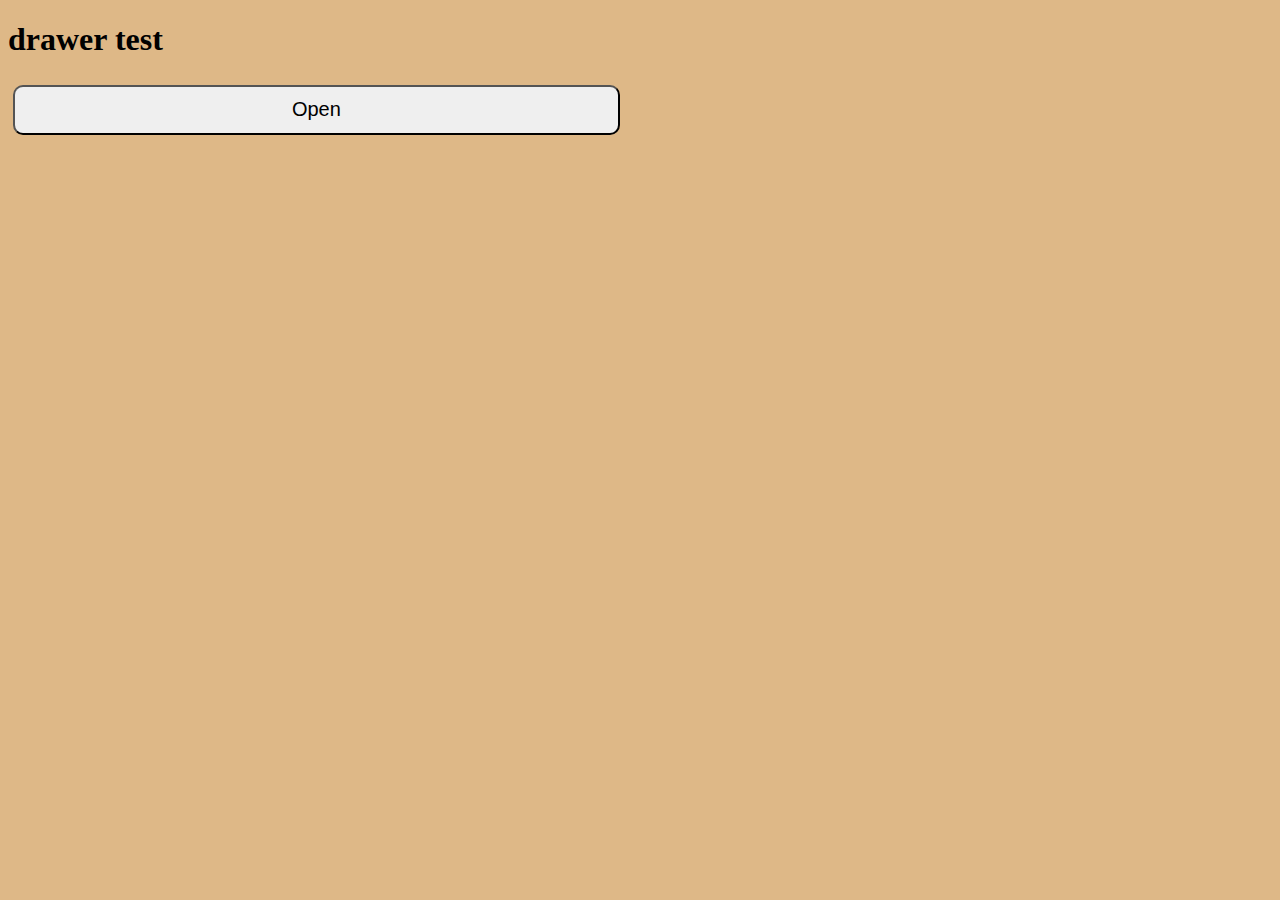
<file: src/main/webapp/drawer/index.html>
<!DOCTYPE html>
<html lang="en">
<head>
    <title>drawer test</title>
    <meta charset="utf-8">
    <meta name="viewport" content="width=device-width, initial-scale=1.0, minimum-scale=1.0, maximum-scale=1.0, user-scalable=0">
    <meta name="apple-mobile-web-app-capable" content="yes">
    <meta name="apple-mobile-web-app-status-bar-style" content="black">
    <meta name="format-detection" content="telephone=no">

    <link rel="stylesheet" href="../stylesheets/style.css">
    <style>
        body {
            background-color: burlywood;
        }
    </style>
    <script type="text/javascript" src="js/base.js"></script>
    <script type="text/javascript" src="http://g.alicdn.com/ilw/ding/0.7.3/scripts/dingtalk.js"></script>
    <script type="text/javascript" src="js/support.js"></script>
    <script type="text/javascript">

        dd.ready(function() {
        	dd.biz.navigation.setMenu({
        		backgroundColor : "#ADD8E6",
        		items : [
        			{
        				id:"1",//字符串
        			// "iconId":"file",//字符串，图标命名
        			  text:"帮助"
        			}
        			,
        			{
        				"id":"2",
        			"iconId":"photo",
        			  "text":"我们"
        			}
        			,
        			{
        				"id":"3",
        			"iconId":"file",
        			  "text":"你们"
        			}
        			,
        			{
        				"id":"4",
        			"iconId":"time",
        			  "text":"他们"
        			}
        		],
        		onSuccess: function(data) {
        			alert(JSON.stringify(data));

        		},
        		onFail: function(err) {
        			alert(JSON.stringify(err));
        		}
        	});


            dd.on('resume', function() {
                log.i('index resume');
            });

            dd.support.nav.init({
                id: 'home_page',
                onInvoke: function(data) {
                    alert('onInvoke: ' + JSON.stringify(data));
                },
                onError: function(err) {
                    alert('onError: ' + JSON.stringify(err));
                }
            });

            dd.support.drawer.init({
                id: 'drawer',
                url: 'drawer.html',
                width: '300px',
                alpha: 0.9,
                pushContent: true,
                onSuccess: function(data) {
                    log.i('init drawer: ' + JSON.stringify(data));
                    dd.support.drawer.enable();
                },
                onFail: function(err) {
                    log.e('open drawer err: ' + JSON.stringify(err));
                }
            });
        });

        function openDrawer() {
            dd.support.drawer.open({
                onSuccess: function() {
                    log.i('drawer open success');
                },
                onFail: function(err) {
                    log.e('drawer open err: ' + JSON.stringify(err));
                }
            });
        }

        function fn(data, callback) {
            alert('fn: ' + JSON.stringify(data));
        }

    </script>
</head>
<body>
    <h1>drawer test</h1>
    <div><button onclick="openDrawer()">Open</button></div>

    <div class="clear-float"/>
    <div id="log"></div>
</body>
</html>
</file>
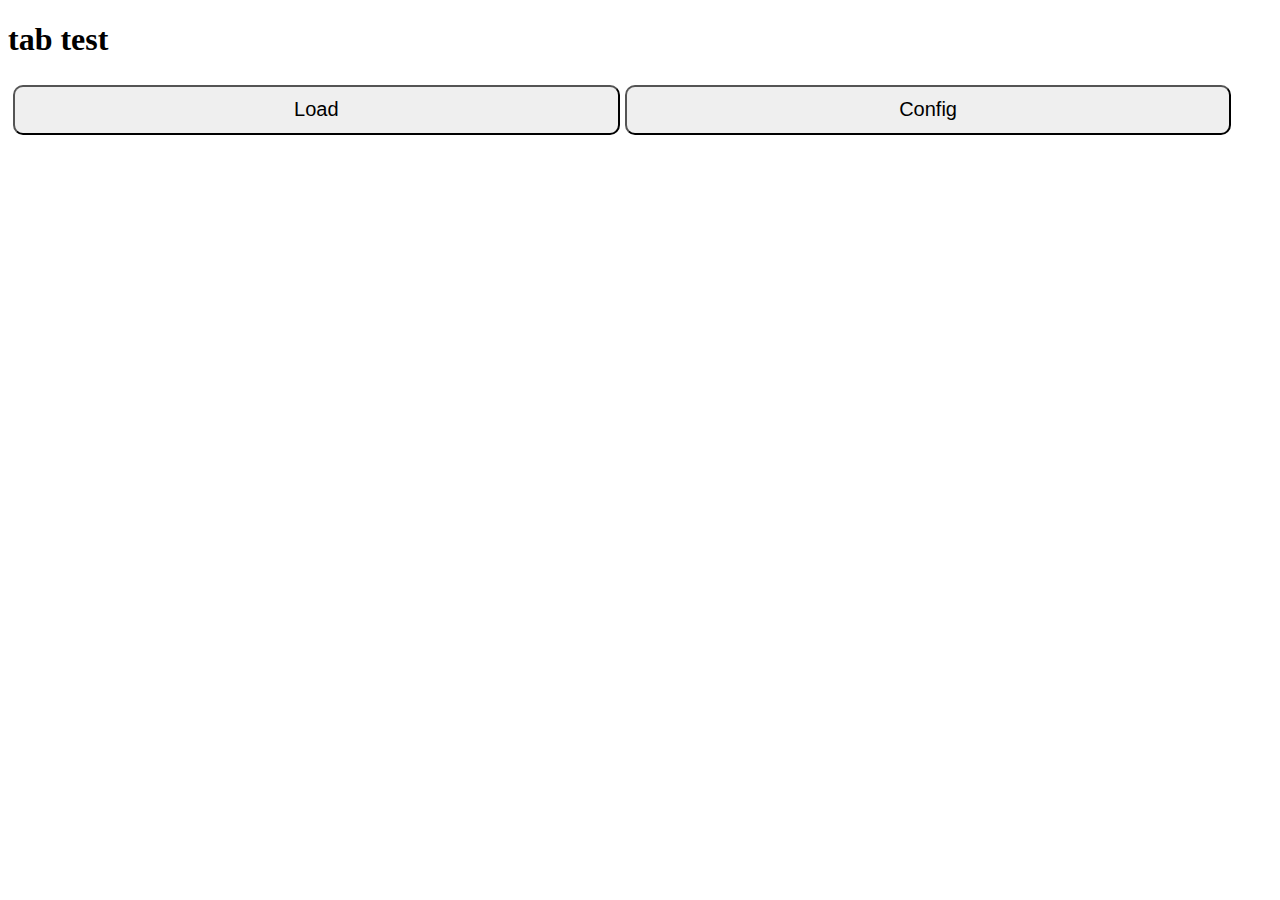
<file: src/main/webapp/tab/index.html>
<!DOCTYPE html>
<html lang="en">
<head>
    <title>tab test</title>
    <meta charset="utf-8">
    <meta name="viewport" content="width=device-width, initial-scale=1.0, minimum-scale=1.0, maximum-scale=1.0, user-scalable=0">
    <meta name="apple-mobile-web-app-capable" content="yes">
    <meta name="apple-mobile-web-app-status-bar-style" content="black">
    <meta name="format-detection" content="telephone=no">

    <link rel="stylesheet" href="css/base.css">
    <style>
        body {
            /*background-color: burlywood;*/
        }
    </style>
    <script type="text/javascript" src="js/base.js"></script>
    <script type="text/javascript" src="js/dingtalk.js"></script>
    <script type="text/javascript">

        var launched = false;

        dd.ready(function() {

            document.addEventListener('resume', function() {
                log.i('resume');
            });
            document.addEventListener('pause', function() {
                log.i('pause');
            });

            //dd.device.notification.showPreloader({text: 'loading tabs...'});

            dd.ui.tab.init({
                id: 'tab_group',
                tabs: [
                    {
                        id: '1',
                        title: '1',
//                        url: 'tab1.html'
                        url: 'http://www.dingtalk.com/index-b.html'
                    }
                    ,
                    {
                        id: '2',
                        title: '2',
                        url: 'tab2.html'
                    },
                    {
                        id: '3',
                        title: '3',
                        url: 'tab3.html'
                    }

                ],
                selected: '1',

                indicator: {
//                    backgroundColor: 'ff0000ff',
//                    fontNormalColor: 'ffff0000',
//                    chosenColor: 'ff00ff00'
                },
                onSuccess: function(data) {
                    log.i('tab init: ' + JSON.stringify(data));

                    if (!launched) {

                        launched = true;
                        dd.device.notification.hidePreloader({});
                    }
                },
                onFail: function(err) {
                    log.e('tab init err: ' + JSON.stringify(err));

                    if (!launched) {
                        launched = true;
                        dd.device.notification.hidePreloader({});
                    }
                }
            });
        });

        function start() {
            dd.ui.tab.start({
                autoRemove: false,
                id: 'tab_group',
                onSuccess: function(data) {
                    log.i('tab start: ' + JSON.stringify(data));
                },
                onFail: function(err) {
                    log.e('tab start err: ' + JSON.stringify(err));
                }
            });
        }

        function config() {
            dd.ui.tab.config({
                id: 'tab_group',
                tabs: [
                    {
                        id: '2',
                        title: 'title2',
                        url: 'tab2.html'
                    },
                    {
                        id: '3',
                        title: 'title3',
                        url: 'tab3.html'
                    }

                ],

                onSuccess: function(data) {
                    log.i('tab config: ' + JSON.stringify(data));
                },
                onFail: function(err) {
                    log.e('tab config err: ' + JSON.stringify(err));
                }
            });
        }
    </script>
</head>
<body>
    <h1>tab test</h1>
    <div><button onclick="start()">Load</button></div>
    <div><button onclick="config()">Config</button></div>
    <div class="clear-float"/>
    <div id="log"></div>
</body>
</html>
</file>
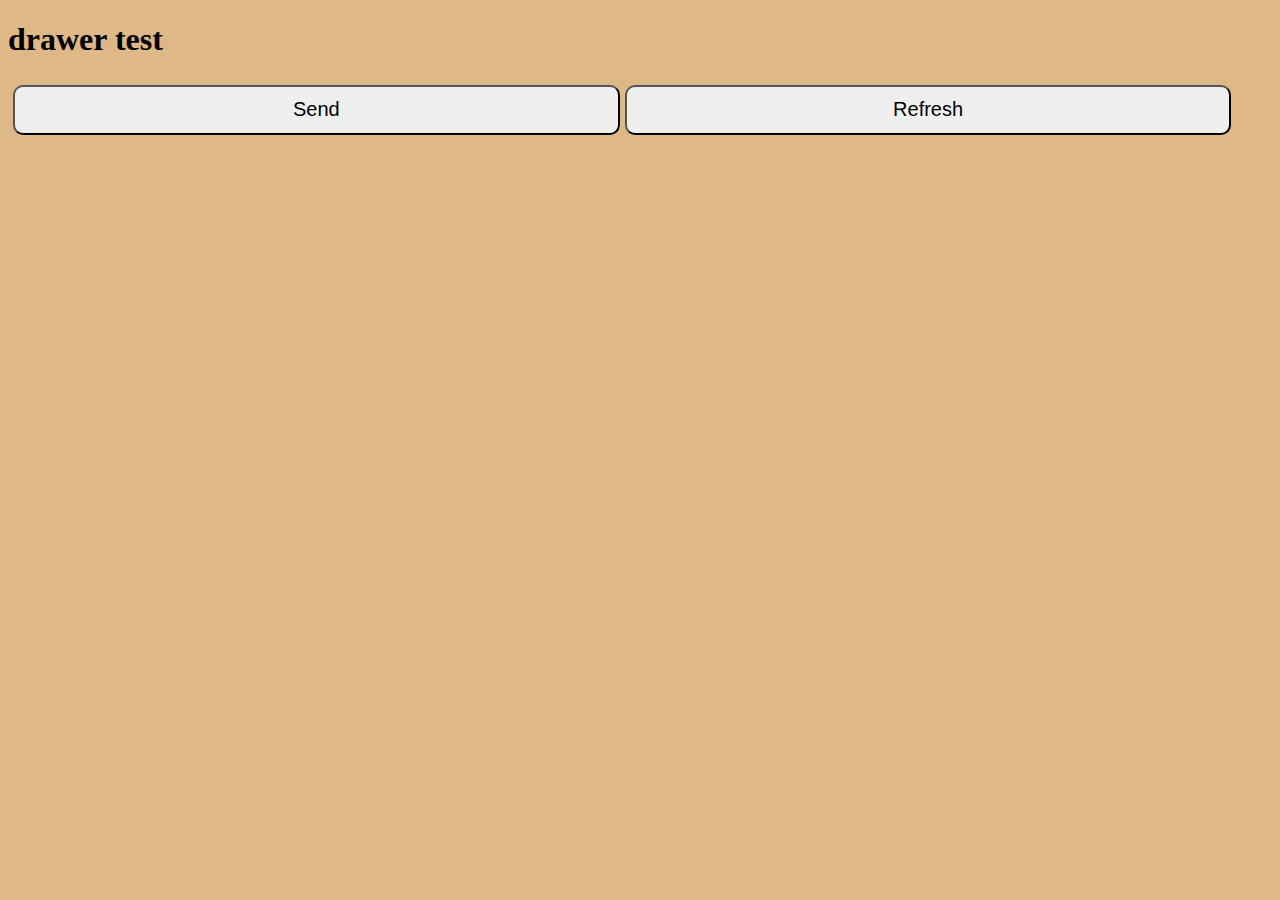
<file: src/main/webapp/drawer/drawer.html>
<!DOCTYPE html>
<html lang="en">
<head>
    <title>hahahaha</title>
    <meta charset="utf-8">
    <meta name="viewport" content="width=device-width, initial-scale=1.0, minimum-scale=1.0, maximum-scale=1.0, user-scalable=0">
    <meta name="apple-mobile-web-app-capable" content="yes">
    <meta name="apple-mobile-web-app-status-bar-style" content="black">
    <meta name="format-detection" content="telephone=no">

    <link rel="stylesheet" href="../stylesheets/style.css">
    <style>
        body {
            background-color: burlywood;
        }
    </style>
    <script type="text/javascript" src="js/base.js"></script>
    <script type="text/javascript" src="http://g.alicdn.com/ilw/ding/0.7.3/scripts/dingtalk.js"></script>
    <script type="text/javascript" src="js/support.js"></script>
    <script type="text/javascript">

        dd.ready(function() {
            dd.support.nav.init({
                id: 'drawer',
                onInvoke: function(data) {
                    alert('onInvoke: ' + JSON.stringify(data));
                },
                onError: function(err) {
                    alert('onError: ' + JSON.stringify(err));
                }
            });

            dd.biz.navigation.setTitle({
            title: 'runtime3',
            onSuccess: function(data) {
                log.i('set title 3');
            },
            onFail: function(err) {
                log.e(JSON.stringify(err));
            }
        });

                    dd.biz.navigation.setRight({
        show: true,
        control: false,
        showIcon: true,
        text: 'haha',            
        onSuccess: function(data) {
                log.i('set title 3');
            },
         onFail: function(err) {
                log.e(JSON.stringify(err));
            }


});


        });

        function send() {
            dd.support.call({
                id: 'home_page', //必须。目标frame的id
                params: {a:123}, //可选。传递给目标frame的参数
                handler: 'fn', //可选。触发目标frame的函数名
                onSuccess: function(res) {
                    log.i('call success: ' + JSON.stringify(res));
                },
                onFail: function(err) {
                    log.e('call fail: ' + JSON.stringify(res));
                }
            });

            dd.support.drawer.close();
        }

    </script>
</head>
<body>
    <h1>drawer test</h1>
    <div><button onclick="send()">Send</button></div>
    <div><button onclick="location.reload()">Refresh</button></div>
    <div class="clear-float"/>
    <div id="log"></div>
</body>
</html>
</file>
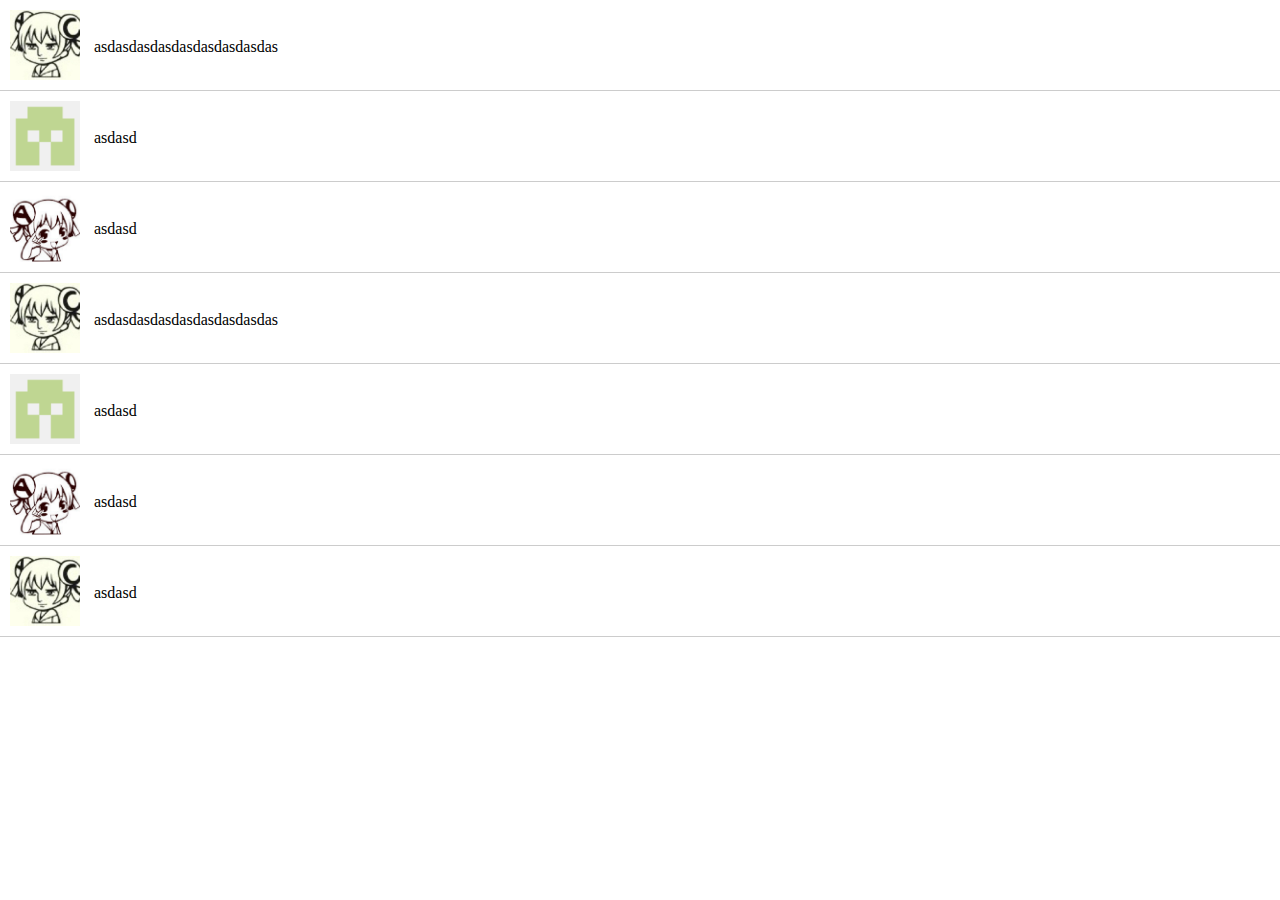
<file: src/main/webapp/list/list.html>
<!DOCTYPE html>
<html>
<head>
	<meta name="viewport" content="width=device-width, initial-scale=1.0, minimum-scale=1.0, maximum-scale=1.0, user-scalable=0">
	<title>List</title>
	<style type="text/css">
	*{
		padding: 0;
		margin: 0;
	}
	ul {
		list-style: none
	}
	li{
		height: 70px;
		padding: 10px;
		border-bottom: 1px solid #ccc;
		vertical-align: middle;
	}
	.icon img {
		height: 70px;
		width: 70px;
	}
	.icon {
		display: inline-block;
		vertical-align: middle;
		/*border: 1px solid #00ff00;*/
	}
	.text {
		margin-left: 10px;
		width: calc(100% - 90px);
		display: inline-block;
		text-align: left;
		line-height: 70px;
		vertical-align: middle;
	}
	</style>
	
</head>
<body>
<ul>
<li>
	<div class="icon"><img src="1.jpg"></div>
	<div class="text">asdasdasdasdasdasdasdasdas</div>
</li>
<li>
	<div class="icon"><img src="2.jpg"></div>
	<div class="text">asdasd</div>
</li>
<li>
	<div class="icon"><img src="3.jpg"></div>
	<div class="text">asdasd</div>
</li>
<li>
	<div class="icon"><img src="1.jpg"></div>
	<div class="text">asdasdasdasdasdasdasdasdas</div>
</li>
<li>
	<div class="icon"><img src="2.jpg"></div>
	<div class="text">asdasd</div>
</li>
<li>
	<div class="icon"><img src="3.jpg"></div>
	<div class="text">asdasd</div>
</li>
<li>
	<div class="icon"><img src="1.jpg"></div>
	<div class="text">asdasd</div>
</li>
</ul>
<script type="text/javascript">
window.addEventListener('load', function() {
	setTimeout(function(){
		// alert(window.innerWidth + ', ' + window.innerHeight);
	}, 500);
});

	var items = document.querySelectorAll('li');
	var i = 0;
	for (;i < items.length; i++) {
		items[i].addEventListener('click', function(item, index) {
			return function(ev) {
                var left = 0
				var top = item.getBoundingClientRect().top;
                var width = 90;
				var height = item.offsetHeight;

				// alert(top + ', ' + item.offsetHeight);
				var icon = index % 3 + 1;
				var text = 'This is an awesome detail ';
				var url = 'detail.html?icon=' + icon + '&text=' + encodeURIComponent(text);
//				window.panel.open(left, top, width, height, url);

                //awesome demo
//                window.panel.open(top, height, url);

                var once = true;

                //dingtalk
//                url = 'http://www.baidu.com';
                window.nuva.require('ui.nav').preload({
                    pages: [{id: 'detail', url: url}],
                    onSuccess: function(data) {
                        if (once) {
                            once = false;
                            setTimeout(function() {
                                window.nuva.require('ui.nav').go({
                                    createIfNeeded: true,
                                    id: 'detail',
                                    url: url,
                                    anim: 3,
                                    transit: {
                                        from: {
                                            top: top,
                                            left: 0,
                                            height: height
                                        },
                                        to: {

                                        }
                                    },
                                    onSuccess: function() {

                                    },
                                    onFail: function(err) {
                                        alert(JSON.stringify(err));
                                    }
                                });
                            }, 0);
                        }
                    },
                    onFail: function(err) {
                        alert(JSON.stringify(err));
                    }
                });
			};
		}(items[i], i));
	}

	// document.addEventListener('click', function(ev) {
	// 	var y = Math.random() * 500;
	// 	alert(y);
	// 	var url = 'detail.html?icon=1&text=asdasdsdas';
	// 	window.panel.open(y, 80, url);
	// });

	</script>
</body>
</html>
</file>
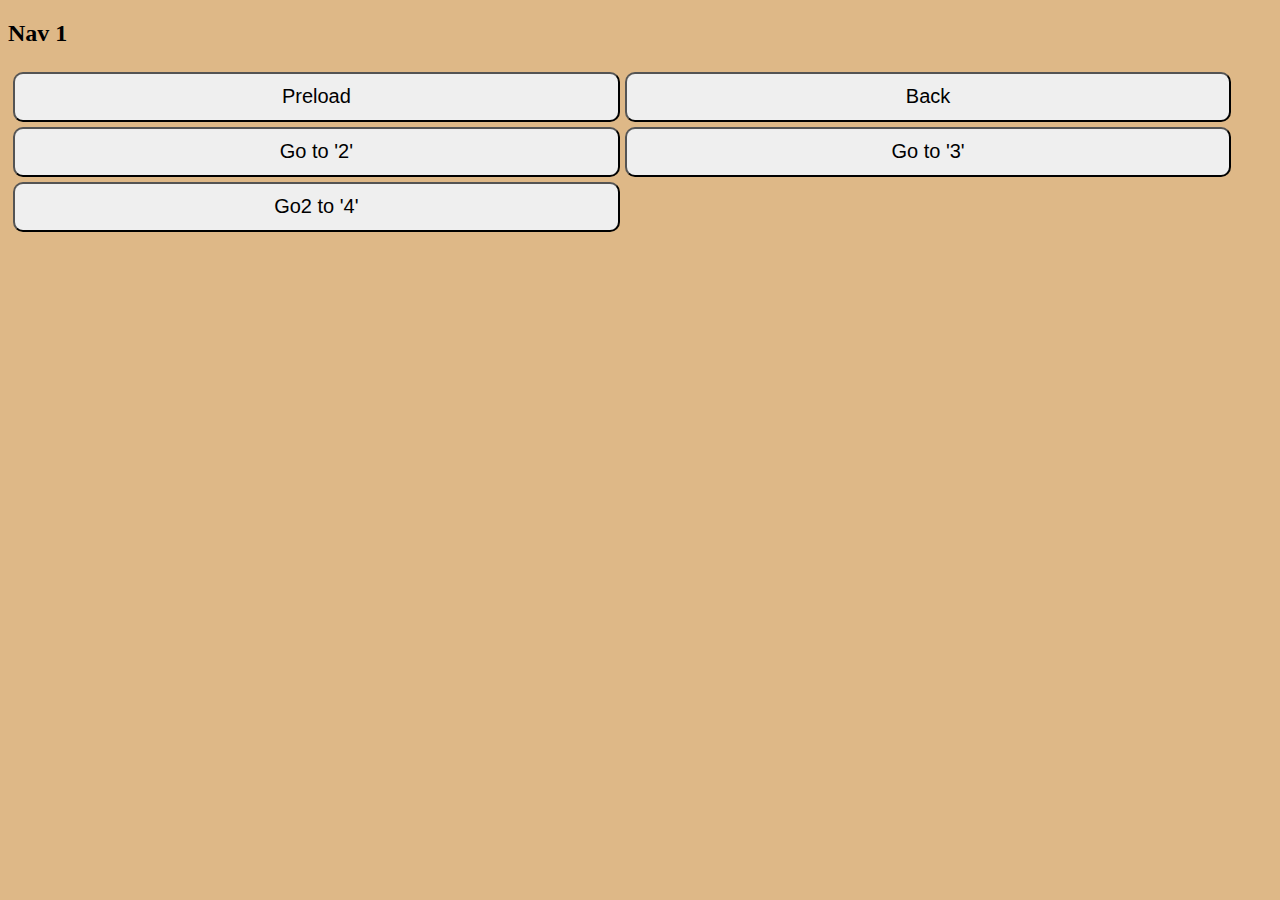
<file: src/main/webapp/nav/1.html>
<!DOCTYPE html>
<meta http-equiv="Content-Type" content="text/html; charset=UTF-8" />

<html>
	<title>Nav 1</title>
    <meta name="viewport" content="width=device-width, initial-scale=1.0, minimum-scale=1.0, maximum-scale=1.0, user-scalable=0">
	<link rel="stylesheet" href="../stylesheets/style.css">
    <style>
        body {
            background-color: burlywood;
        }
    </style>
	<script type="text/javascript" src="javascripts/base.js"></script>
	<script type="text/javascript" src="http://g.alicdn.com/ilw/ding/0.7.3/scripts/dingtalk.js">
	</script>
	<script type="text/javascript">

	dd.config({
        /**
         * 配置参数
         */
    });

    dd.ready(init);

    function init() {
        log.i('runtimeready');

        document.addEventListener('pause', function() {
            log.i('1 pause');
        });

        document.addEventListener('resume', function() {
            log.i('1 resume');

            dd.runtime.message.fetch({
                onSuccess: function(data) {
                    log.i('fetch message success: ' + JSON.stringify(data));
                },
                onFail: function(err) {
                    log.e('fetch message err: ' + JSON.stringify(err));
                }
            });
        });

        document.addEventListener('pullToRefresh', function(ev) {
            log.i('pullToRefresh');
        });

        dd.ui.nav.getCurrentId({
            onSuccess: function(data) {
                log.i('current nav id: ' + JSON.stringify(data));
            },
            onFail: function(err) {
                log.e(JSON.stringify(err));
            }
        });

        dd.ui.pullToRefresh.enable();

        dd.biz.navigation.setTitle({
            title: 'runtime1',
            onSuccess: function(data) {
                log.i('set title 1');
            },
            onFail: function(err) {
                log.e(JSON.stringify(err));
            }
        });

    	dd.biz.navigation.setMenu({
    		backgroundColor : "#ADD8E6",
    		items : [
    			{
    				id:"此处可以设置帮助",//字符串
    			// "iconId":"file",//字符串，图标命名
    			  text:"帮助"
    			}
    			,
    			{
    				"id":"2",
    			"iconId":"photo",
    			  "text":"我们"
    			}
    			,
    			{
    				"id":"3",
    			"iconId":"file",
    			  "text":"你们"
    			}
    			,
    			{
    				"id":"4",
    			"iconId":"time",
    			  "text":"他们"
    			}
    		],
    		onSuccess: function(data) {
    			alert(JSON.stringify(data));
    		},
    		onFail: function(err) {
    			alert(JSON.stringify(err));
    		}
    	});
        // dd.biz.navigation.setRight({
        //     show: true,
        //     control: true,
        //     showIcon: false,
        //     text: '1',
        //     onSuccess : function(result) {
        //         log.i('set right 1');
        //     },
        //     onFail : function(err) {
        //         log.e(JSON.stringify(err));
        //     }
        // });
    }

	function preload() {
		dd.ui.nav.preload({
			pages: [
				{
					id: '2',
					url: '2.html'
				},
				{
					id: '3',
					url: '3.html'
				}
			],
			onSuccess: function(data) {
                log.i('preload: ' + JSON.stringify(data));

                if (data && data.status === 1) {
                    postMessage(data.id);
                }
			},
			onFail: function(err) {
                log.e('preload err: ' + JSON.stringify(err));
			}
		});
	}

    function postMessage(id) {
        dd.runtime.message.post({
            to: [id],
            content: {a: 123, b: 'xxxxx'},
            onSuccess: function(data) {
                log.i('post message to ' + id + ' success');
            },
            onFail: function(err) {
                log.e('post message err: ' + JSON.stringify(err));
            }
        });
    }

	function go1(id,anim) {
		dd.ui.nav.go({
			id: id,
            anim: anim,
			onSuccess: function(data) {
                log.i('go to ' + JSON.stringify(data));
			},
			onFail: function(err) {
                log.e('go err: ' + JSON.stringify(err));
			}
		});
	}

    function go2() {
        dd.ui.nav.go({
            id: '4',
            url: '3.html',
            createIfNeeded: true,
            onSuccess: function(data) {
                log.i('go to ' + JSON.stringify(data));
            },
            onFail: function(err) {
                log.e('go err: ' + JSON.stringify(err));
            }
        });
    }

    function back() {
        dd.biz.navigation.back({
            onSuccess: function() {
                log.i('1 goback');
            },
            onFail: function(err) {
                log.e('back err: ' + JSON.stringify(err));
            }
        });
    }

	</script>
</head>
<body>
	<h2>Nav 1</h2>
	<div><button onclick="preload()">Preload</button></div>
    <div><button onclick="back()">Back</button></div>
	<div><button onclick="go1('2',1)">Go to '2'</button></div>
	<div><button  id = 'goto3'>Go to '3'</button></div>
    <div><button onclick="go2()">Go2 to '4'</button></div>    
    <div class="clear-float"/>
    <div id="log"></div>
</body>
	<script type="text/javascript">
	document.getElementById('goto3').addEventListener('click', funcition(){
		alert("hahha");
		go1('3',2);
	},false);
	</script>
</html>
</file>
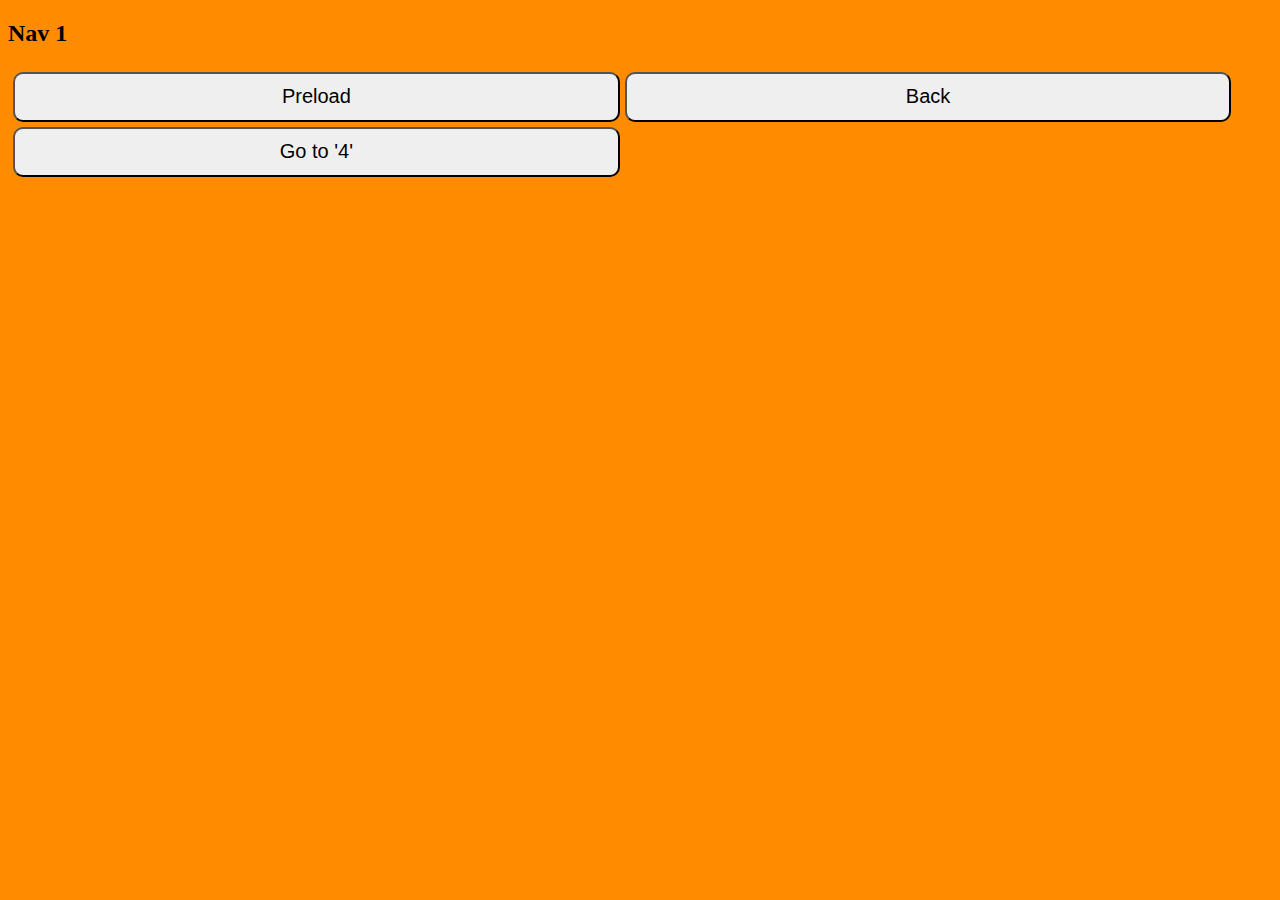
<file: src/main/webapp/nav/2.html>
<!DOCTYPE html>
<meta http-equiv="Content-Type" content="text/html; charset=UTF-8" />

<html>
<title>Nav 2</title>
<meta name="viewport" content="width=device-width, initial-scale=1.0, minimum-scale=1.0, maximum-scale=1.0, user-scalable=0">
<link rel="stylesheet" href="../stylesheets/style.css">
<style>
    body {
        background-color: darkorange;
    }
</style>
<script type="text/javascript" src="javascripts/base.js"></script>
<script type="text/javascript" src="http://g.alicdn.com/ilw/ding/0.7.3/scripts/dingtalk.js"></script>
<script type="text/javascript">

    dd.config({
        /**
         * 配置参数
         */
    });

    dd.ready(init);

    function init() {
        log.i('runtimeready');

        document.addEventListener('pause', function() {
            log.i('2 pause');
        });

        document.addEventListener('resume', function() {
            log.i('2 resume');

            dd.ui.nav.getCurrentId({
                onSuccess: function(data) {
                    log.i('current nav id: ' + JSON.stringify(data));
                },
                onFail: function(err) {
                    log.e(JSON.stringify(err));
                }
            });

            dd.runtime.message.fetch({
                onSuccess: function(data) {
                    log.i('fetch message success: ' + JSON.stringify(data));

                    if (data && data.length > 0) {
                        var reply = data[0].from;

                        dd.runtime.message.post({
                            to: [reply],
                            content: {
                                response: 'message received in 2'
                            },
                            onSuccess: function () {
                                log.i('respond');
                            },
                            onFail: function (err) {
                                log.e(JSON.stringify(err));
                            }
                        });
                    }
                },
                onFail: function(err) {
                    log.e('fetch message err: ' + JSON.stringify(err));
                }
            });
        });

        document.addEventListener('pullToRefresh', function(ev) {
            log.i('pullToRefresh');
        });

        dd.ui.pullToRefresh.enable();

        dd.biz.navigation.setTitle({
            title: 'runtime2',
            onSuccess: function(data) {
                log.i('set title 2');
            },
            onFail: function(err) {
                log.e(JSON.stringify(err));
            }
        });

    	dd.biz.navigation.setMenu({
    		backgroundColor : "#ADD8E6",
    		items : [
    			{
    				id:"此处可以设置帮助",//字符串
    			// "iconId":"file",//字符串，图标命名
    			  text:"帮助"
    			}
    			,
    			{
    				"id":"2",
    			"iconId":"photo",
    			  "text":"我们"
    			}
    			,
    			{
    				"id":"3",
    			"iconId":"file",
    			  "text":"你们"
    			}
    			,
    			{
    				"id":"4",
    			"iconId":"time",
    			  "text":"他们"
    			}
    		],
    		onSuccess: function(data) {
    			alert(JSON.stringify(data));

    		},
    		onFail: function(err) {
    			alert(JSON.stringify(err));
    		}
    	});

        // dd.biz.navigation.setRight({
        //     show: true,
        //     control: true,
        //     showIcon: false,
        //     text: '2',
        //     onSuccess : function(result) {
        //         log.i('set right 2');
        //     },
        //     onFail : function(err) {
        //         log.e(JSON.stringify(err));
        //     }
        // });
    }

    function preload() {
        dd.ui.nav.preload({
            pages: [
                {
                    id: '4',
                    url: '4.html'
                }
            ],
            onSuccess: function(data) {
                log.i('preload: ' + JSON.stringify(data));
            },
            onFail: function(err) {
                log.e('preload err: ' + JSON.stringify(err));
            }
        });
    }

    function go(id) {
        dd.ui.nav.go({
            id: id,
            anim: 2,
            onSuccess: function(data) {
                log.i('go to ' + JSON.stringify(data));
            },
            onFail: function(err) {
                log.e('go err: ' + JSON.stringify(err));
            }
        });
    }

    function back() {
        dd.biz.navigation.back({
            onSuccess: function() {
                log.i('2 goback');
            },
            onFail: function(err) {
                log.e('back err: ' + JSON.stringify(err));
            }
        });
    }

</script>
</head>
<body>
<h2>Nav 1</h2>
<div><button onclick="preload()">Preload</button></div>
<div><button onclick="back()">Back</button></div>
<div><button onclick="go('4')">Go to '4'</button></div>
<div class="clear-float"/>
<div id="log"></div>
</body>
</html>
</file>
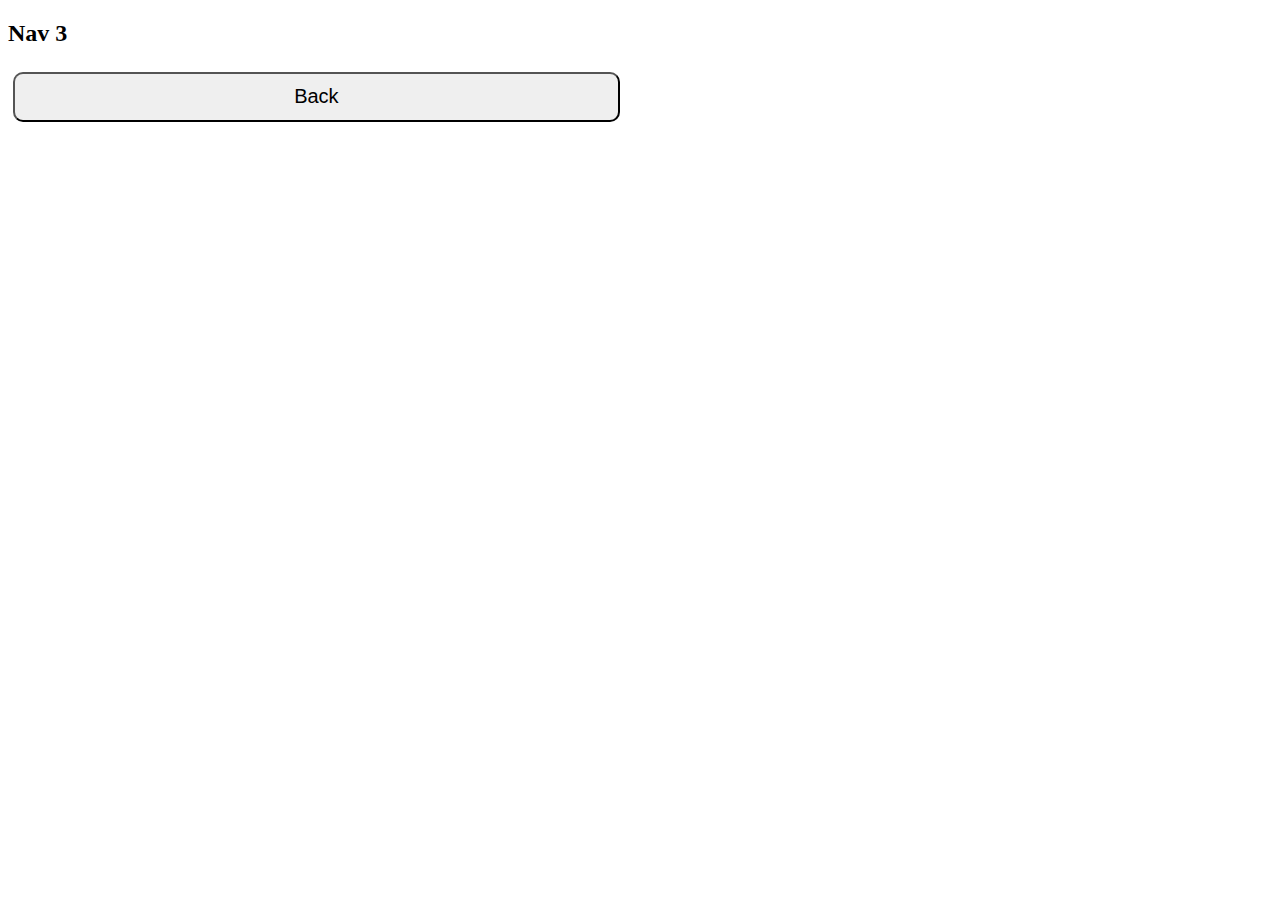
<file: src/main/webapp/nav/3.html>
<!DOCTYPE html>
<meta http-equiv="Content-Type" content="text/html; charset=UTF-8" />

<html>
<title>Nav 3</title>
<meta name="viewport" content="width=device-width, initial-scale=1.0, minimum-scale=1.0, maximum-scale=1.0, user-scalable=0">
<link rel="stylesheet" href="../stylesheets/style.css">
<script type="text/javascript" src="javascripts/base.js"></script>
<script type="text/javascript" src="http://g.alicdn.com/ilw/ding/0.7.3/scripts/dingtalk.js"></script>
<script type="text/javascript">

    dd.config({
        /**
         * 配置参数
         */
    });

    dd.ready(init);

    function init() {
        log.i('runtimeready');
    	dd.biz.navigation.setMenu({
    		backgroundColor : "#ADD8E6",
    		items : [
    			{
    				id:"此处可以设置帮助",//字符串
    			// "iconId":"file",//字符串，图标命名
    			  text:"帮助"
    			}
    			,
    			{
    				"id":"2",
    			"iconId":"photo",
    			  "text":"我们"
    			}
    			,
    			{
    				"id":"3",
    			"iconId":"file",
    			  "text":"你们"
    			}
    			,
    			{
    				"id":"4",
    			"iconId":"time",
    			  "text":"他们"
    			}
    		],
    		onSuccess: function(data) {
    			alert(JSON.stringify(data));

    		},
    		onFail: function(err) {
    			alert(JSON.stringify(err));
    		}
    	});


        document.addEventListener('pause', function() {
            log.i('3 pause');
        });

        document.addEventListener('resume', function() {
            log.i('3 resume');

            dd.ui.nav.getCurrentId({
                onSuccess: function(data) {
                    log.i('current nav id: ' + JSON.stringify(data));
                },
                onFail: function(err) {
                    log.e(JSON.stringify(err));
                }
            });

            dd.runtime.message.fetch({
                onSuccess: function(data) {
                    log.i('fetch message success: ' + JSON.stringify(data));

                    if (data && data.length > 0) {
                        var reply = data[0].from;

                        dd.runtime.message.post({
                            to: [reply],
                            content: {
                                response: 'message received in 3'
                            },
                            onSuccess: function () {
                                log.i('respond');
                            },
                            onFail: function (err) {
                                log.e(JSON.stringify(err));
                            }
                        });
                    }
                },
                onFail: function(err) {
                    log.e('fetch message err: ' + JSON.stringify(err));
                }
            });
        });

        document.addEventListener('pullToRefresh', function(ev) {
            log.i('pullToRefresh');
        });

        dd.ui.pullToRefresh.enable();

        dd.biz.navigation.setTitle({
            title: 'runtime3',
            onSuccess: function(data) {
                log.i('set title 3');
            },
            onFail: function(err) {
                log.e(JSON.stringify(err));
            }
        });

        dd.biz.navigation.setRight({
            show: true,
            control: true,
            showIcon: false,
            text: '3',
            onSuccess : function(result) {
                log.i('set right 3');
            },
            onFail : function(err) {
                log.e(JSON.stringify(err));
            }
        });
    }

    function back() {
        dd.biz.navigation.back({
            onSuccess: function() {
                log.i('3 goback');
            },
            onFail: function(err) {
                log.e('back err: ' + JSON.stringify(err));
            }
        });
    }

</script>
</head>
<body>
<h2>Nav 3</h2>
<div><button onclick="back()">Back</button></div>
<div class="clear-float"/>
<div id="log"></div>
</body>
</html>
</file>
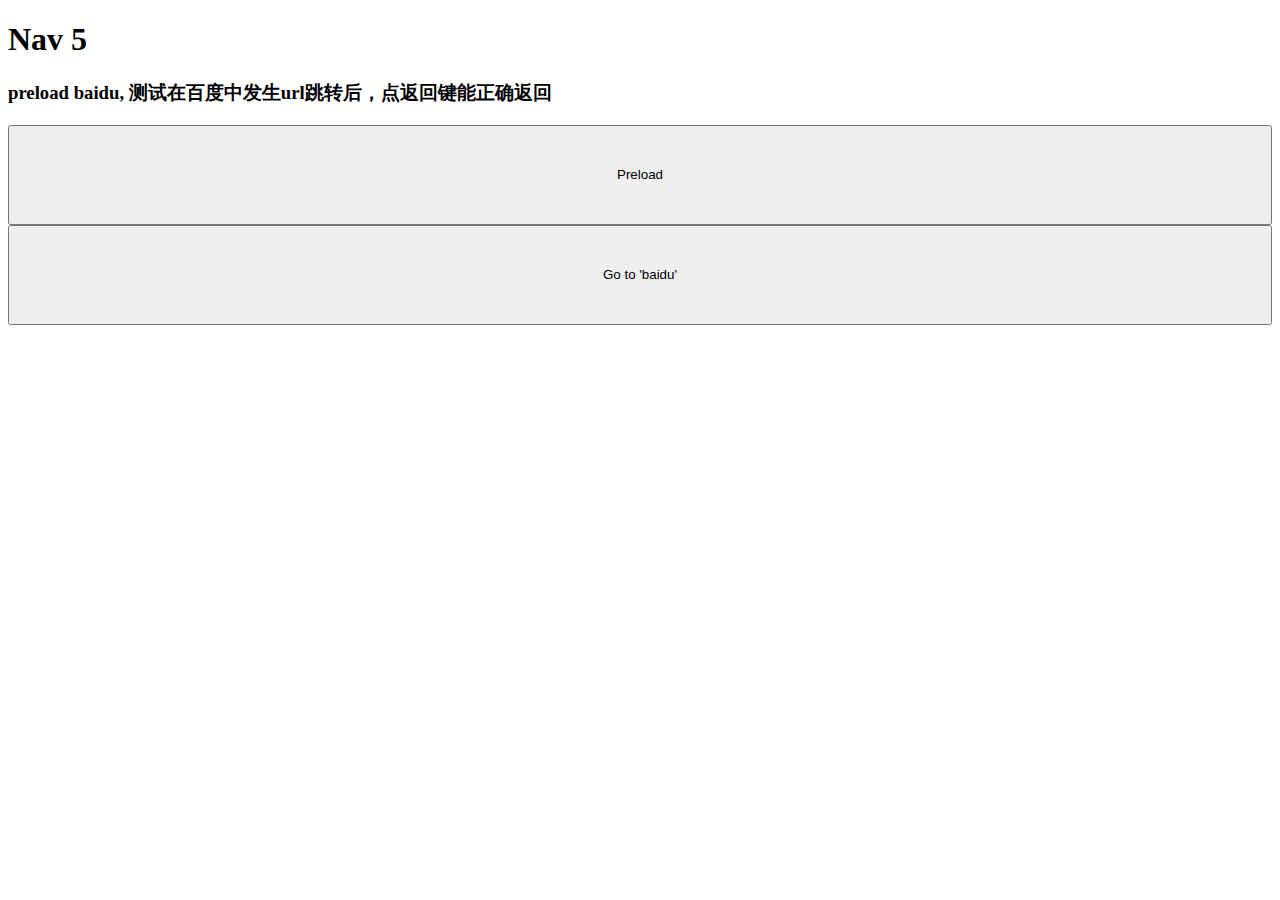
<file: src/main/webapp/nav/5.html>
<!DOCTYPE html>
<meta http-equiv="Content-Type" content="text/html; charset=UTF-8" />

<html>
<head>
	<title>Nav 5</title>
	<style type="text/css">
	button {
		width: 100%;
		height: 100px;
	}
	</style>
    <script type="text/javascript" src="javascripts/base.js"></script>
	<script type="text/javascript">

	document.addEventListener('runtimeready', function() {
		alert('runtimeready');

		document.addEventListener('pause', function() {
			alert('pause');
		});

		document.addEventListener('resume', function() {
			alert('resume');
		});
	});

	function preload() {
		window.nuva.require('ui.nav').preload({
			pages: [
				{
					id: 'baidu',
					url: 'http://www.baidu.com'
				}
			],
			onSuccess: function(id) {
				alert(id + ' page finished');
			},
			onFail: function(err) {
				alert('preload err: ' + JSON.stringify(err));
			}
		});
	}

	//id是string类型
	function go(id) {
		window.nuva.require('ui.nav').go({
			id: id,
			onSuccess: function(id) {
				alert('go to ' + id);
			},
			onFail: function(err) {
				alert('go err: ' + JSON.stringify(err));
			}
		});
	}

	</script>
</head>
<body>
	<h1>Nav 5</h1>
	<h3>preload baidu, 测试在百度中发生url跳转后，点返回键能正确返回</h3>
	<div><button onclick="preload()">Preload</button></div>
	<div><button onclick="go('baidu')">Go to 'baidu'</button></div>
</body>
</html>
</file>
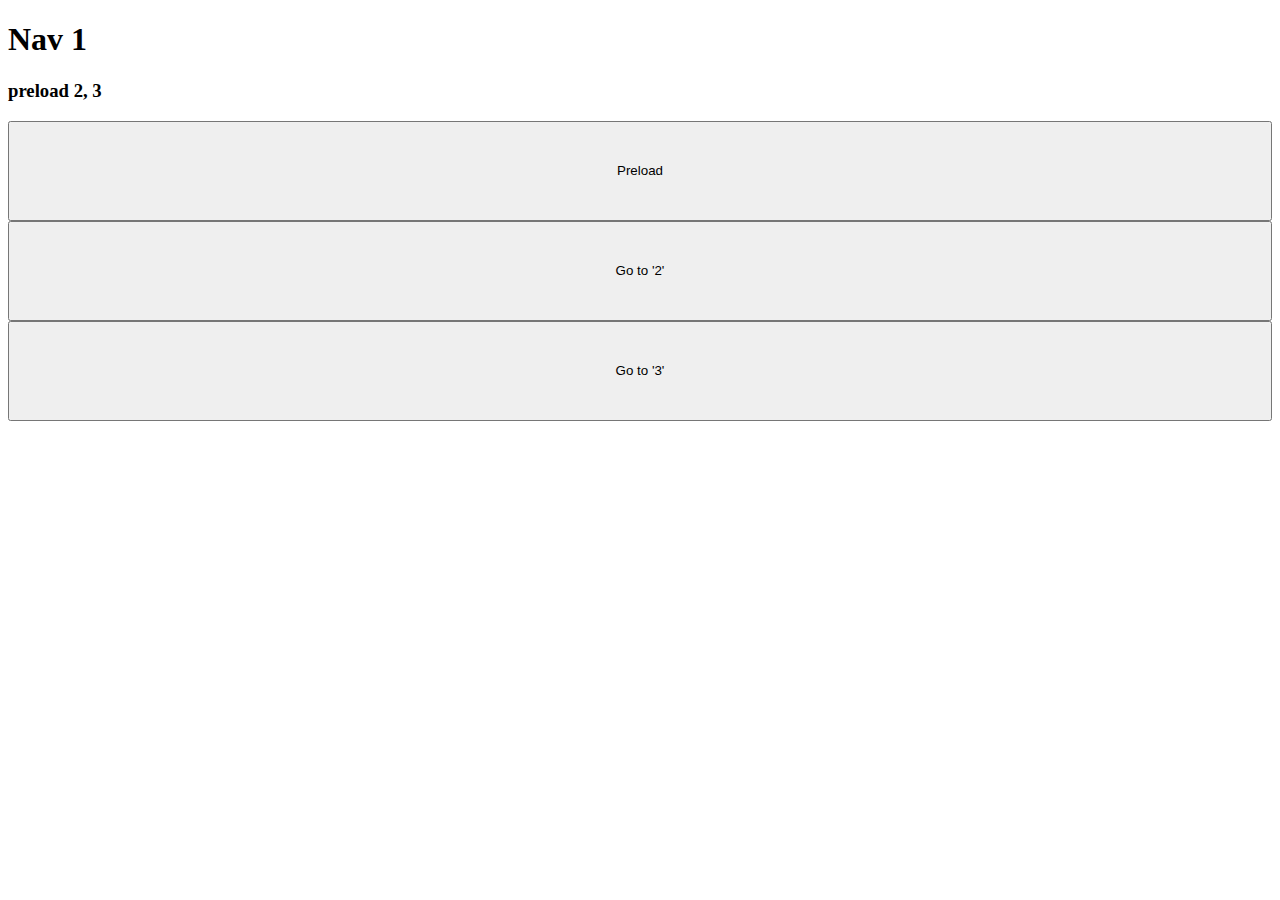
<file: src/main/webapp/nav/6.html>
<!DOCTYPE html>
<meta http-equiv="Content-Type" content="text/html; charset=UTF-8" />

<html>
<head>
	<title>Nav 1</title>
	<style type="text/css">
	button {
		width: 100%;
		height: 100px;
	}
	</style>
    <script type="text/javascript" src="javascripts/base.js"></script>
	<script type="text/javascript">

	document.addEventListener('runtimeready', function() {
		alert('runtimeready');

		document.addEventListener('pause', function() {
			alert('pause');
		});

		document.addEventListener('resume', function() {
			alert('resume');
		});
	});

	function preload() {
		window.nuva.require('ui.nav').preload({
			pages: [
				{
					id: '2',
					url: '2.html'
				},
				{
					id: '3',
					url: '3.html'
				}
			],
			onSuccess: function(id) {
				alert(id + ' page finished');
			},
			onFail: function(err) {
				alert('preload err: ' + JSON.stringify(err));
			}
		});
	}

	//id是string类型
	function go(id) {
		window.nuva.require('ui.nav').go({
			id: id,
			onSuccess: function(id) {
				alert('go to ' + id);
			},
			onFail: function(err) {
				alert('go err: ' + JSON.stringify(err));
			}
		});
	}

	</script>
</head>
<body>
	<h1>Nav 1</h1>
	<h3>preload 2, 3</h3>
	<div><button onclick="preload()">Preload</button></div>
	<div><button onclick="go('2')">Go to '2'</button></div>
	<div><button onclick="go('3')">Go to '3'</button></div>
</body>
</html>
</file>
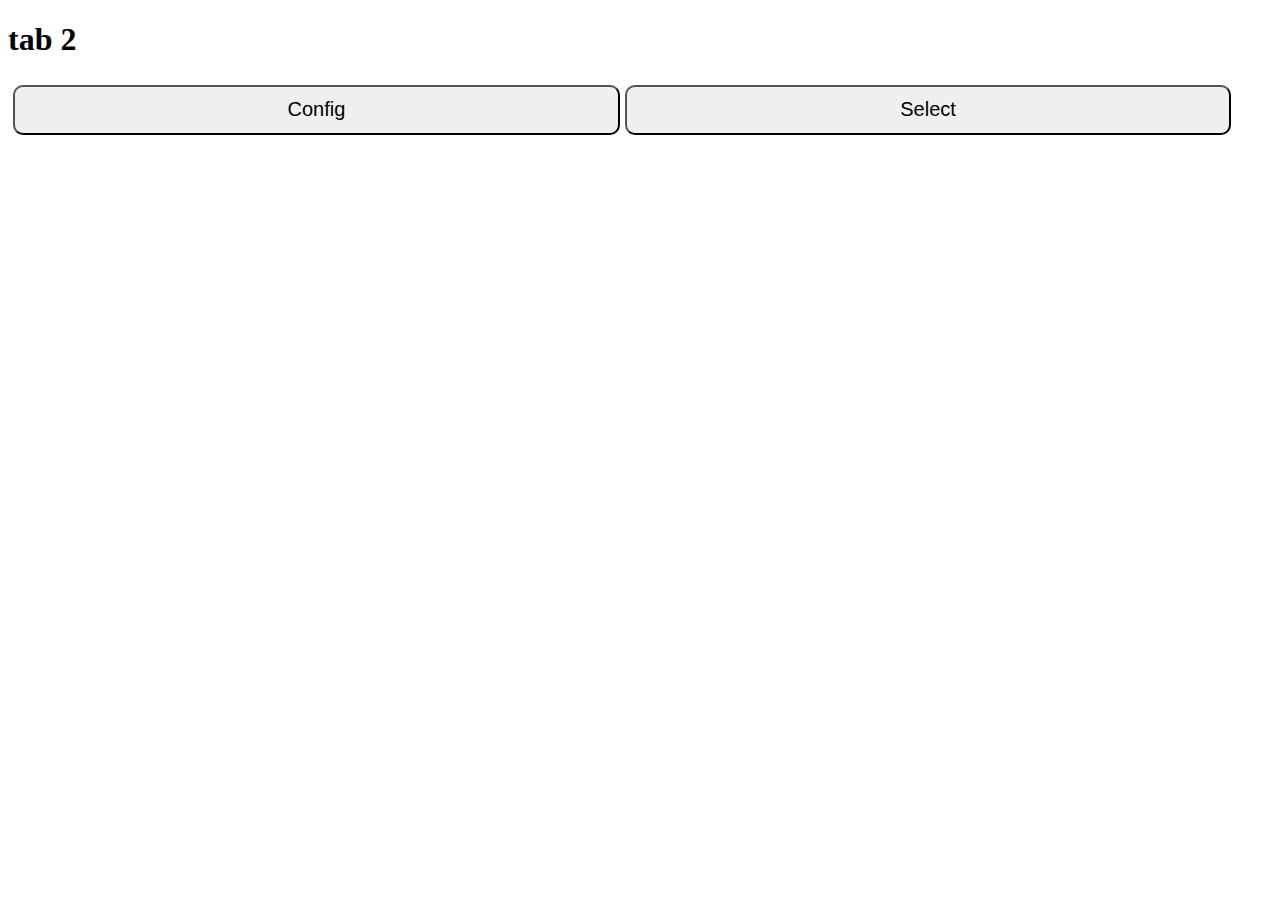
<file: src/main/webapp/tab/tab2.html>
<!DOCTYPE html>
<html lang="en">
<head>
    <title>tab 2</title>
    <meta charset="utf-8">
    <meta name="viewport" content="width=device-width, initial-scale=1.0, minimum-scale=1.0, maximum-scale=1.0, user-scalable=0">
    <meta name="apple-mobile-web-app-capable" content="yes">
    <meta name="apple-mobile-web-app-status-bar-style" content="black">
    <meta name="format-detection" content="telephone=no">

    <link rel="stylesheet" href="css/base.css">
    <style>
        body {
            /*background-color: burlywood;*/
        }
    </style>
    <script type="text/javascript" src="js/base.js"></script>
    <script type="text/javascript" src="js/dingtalk.js"></script>
    <script type="text/javascript">

        dd.ready(function() {
            document.addEventListener('resume', function() {
                log.i('resume');
            });
            document.addEventListener('pause', function() {
                log.i('pause');
            });
        });

        function config() {
            dd.ui.tab.config({
                id: 'tab_group',
                tabs: [
                    {
                        id: '2',
                        title: 'title2',
                        url: 'tab2.html'
                    },
                    {
                        id: '3',
                        title: 'title3',
                        url: 'tab3.html'
                    }

                ],

                onSuccess: function(data) {
                    log.i('tab config: ' + JSON.stringify(data));
                },
                onFail: function(err) {
                    log.e('tab config err: ' + JSON.stringify(err));
                }
            });
        }

        function select() {
            dd.ui.tab.select({
                groupId: 'tab_group',
                id:'3',

                onSuccess: function(data) {
                    log.i('tab config: ' + JSON.stringify(data));
                },
                onFail: function(err) {
                    log.e('tab config err: ' + JSON.stringify(err));
                }
            });
        }
    </script>
</head>
<body>
    <h1>tab 2</h1>

    <div><button onclick="config()">Config</button></div>
    <div><button onclick="select()">Select</button></div>

    <div class="clear-float"/>
    <div id="log"></div>
</body>
</html>
</file>
<file: src/main/webapp/stylesheets/style.css>
body {
}

a {
    color: #00B7FF;
}

button {
    width: 48%;
    height: 50px;
    font-size: 20px;
    margin-top: 5px;
    margin-left: 5px;
    border-radius: 10px;
    display: inline-block;
    float: left;
}

.clear-float {
    clear: both;
}

#log {
    padding-top: 10px;
    padding-left: 10px;
}

.log-i {
    color: green;
}

.log-e {
    color: red;
}

.tag {
    display: inline-block;
    width: 170px;
}

.api {
    display: inline-block;
    width: 300px;
}

.hidden {
    display: none;
}

.log-row {
    word-break: break-all;word-wrap: break-word;
}
</file>
<file: src/main/webapp/tab/css/base.css>
body {
}

a {
    color: #00B7FF;
}

button {
    width: 48%;
    height: 50px;
    font-size: 20px;
    margin-top: 5px;
    margin-left: 5px;
    border-radius: 10px;
    display: inline-block;
    float: left;
}

.clear-float {
    clear: both;
}

#log {
    padding-top: 10px;
    padding-left: 10px;
}

.log-i {
    color: green;
}

.log-e {
    color: red;
}

.tag {
    display: inline-block;
    width: 170px;
}

.api {
    display: inline-block;
    width: 300px;
}

.hidden {
    display: none;
}

.log-row {
    word-break: break-all;word-wrap: break-word;
}
</file>
